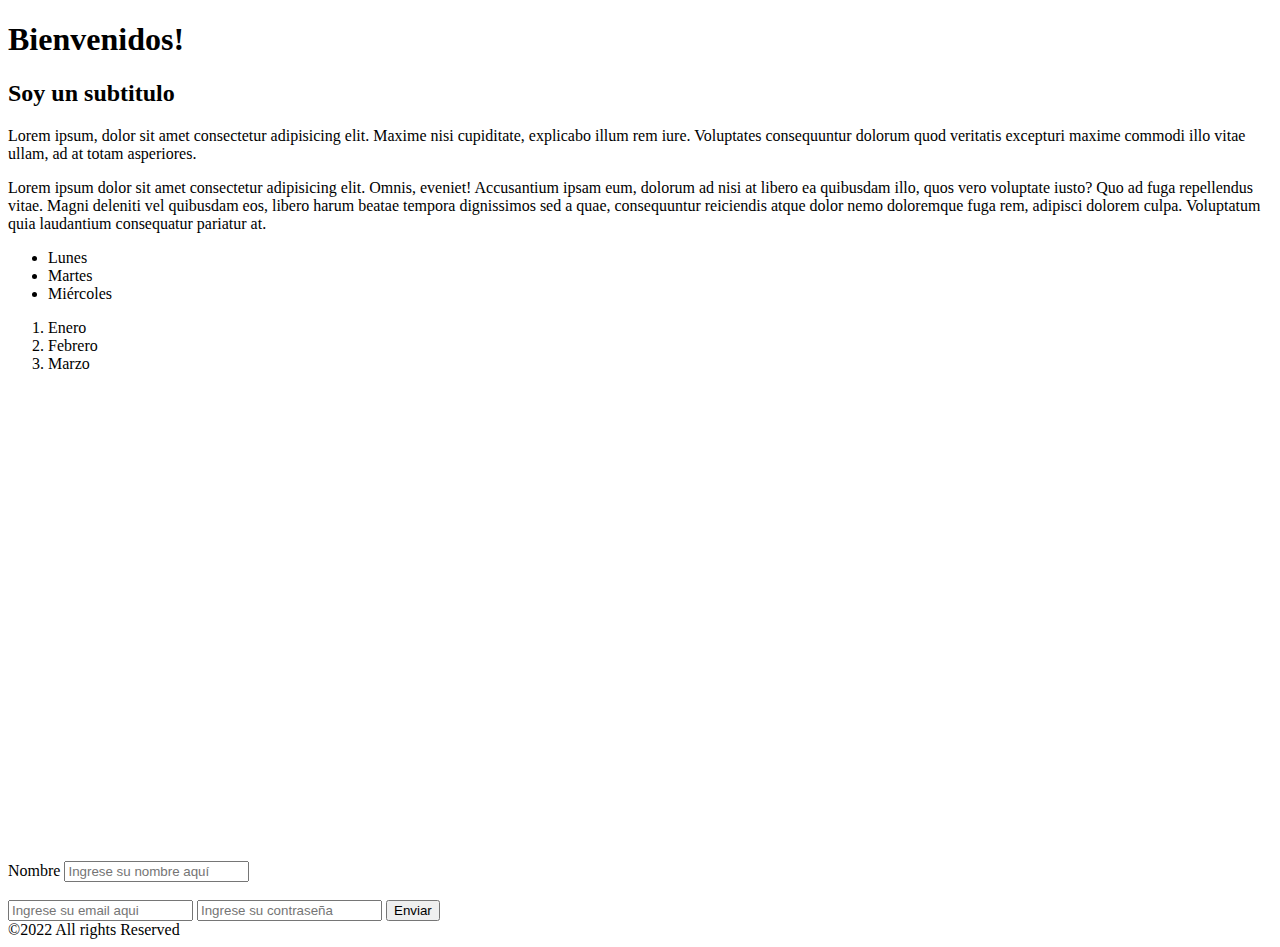
<file: Clase 3/index.html>
<!DOCTYPE html>
<html lang="en">
<head>
    <meta charset="UTF-8">
    <meta http-equiv="X-UA-Compatible" content="IE=edge">
    <meta name="viewport" content="width=device-width, initial-scale=1.0">
    <title>Clase 3 - CaC Java Fullstack</title>
</head>
<body>

    <!-- Cabeza, Cuerpo, Pie -->

    <header>
        <!-- Etiquetas -->
        <h1>Bienvenidos!</h1>
    </header>
    <main>
        <h2>Soy un subtitulo</h2>
        <p>Lorem ipsum, dolor sit amet consectetur adipisicing elit. Maxime nisi cupiditate, explicabo illum rem iure. Voluptates consequuntur dolorum quod veritatis excepturi maxime commodi illo vitae ullam, ad at totam asperiores.</p>
        <!-- lorem*(numero de cantidad de repeticiones) -->
        <p>Lorem ipsum dolor sit amet consectetur adipisicing elit. Omnis, eveniet! Accusantium ipsam eum, dolorum ad nisi at libero ea quibusdam illo, quos vero voluptate iusto? Quo ad fuga repellendus vitae.
        Magni deleniti vel quibusdam eos, libero harum beatae tempora dignissimos sed a quae, consequuntur reiciendis atque dolor nemo doloremque fuga rem, adipisci dolorem culpa. Voluptatum quia laudantium consequatur pariatur at.</p>
        <!-- Listas Desordenadas -->   
        <ul>
            <li>Lunes</li>
            <li>Martes</li>
            <li>Miércoles</li>
        </ul> 
        <!-- Listas Ordenadas -->
        <ol>
            <li>Enero</li>
            <li>Febrero</li>
            <li>Marzo</li>
        </ol>

        <!-- TABLAS -->
        <table>

        </table>

        <!-- Agregamos contenido a la pagina -->
        <iframe width="360" height="115" src="https://www.youtube.com/embed/HxKRdL1N9os" title="YouTube video player" frameborder="0" allow="accelerometer; autoplay; clipboard-write; encrypted-media; gyroscope; picture-in-picture" allowfullscreen></iframe>

        <iframe src="https://www.google.com/maps/embed?pb=!1m18!1m12!1m3!1d210146.68168877432!2d-58.573383207134555!3d-34.615743688997895!2m3!1f0!2f0!3f0!3m2!1i1024!2i768!4f13.1!3m3!1m2!1s0x95bcca3b4ef90cbd%3A0xa0b3812e88e88e87!2sBuenos%20Aires%2C%20CABA!5e0!3m2!1ses-419!2sar!4v1646953897473!5m2!1ses-419!2sar" width="600" height="450" style="border:0;" allowfullscreen="" loading="lazy"></iframe>
        <br><br>
        <!-- FORMULARIOS -->
        <form action="#">
            <label for="nombre">Nombre</label>
            <input type="text" name="nombre" placeholder="Ingrese su nombre aquí" required>
            <br><br>
            <input type="email" placeholder="Ingrese su email aqui" required>
            <input type="password" placeholder="Ingrese su contraseña"required>

            <input type="submit" value="Enviar">

        </form>

    </main>
    <footer>
        &copy;2022 All rights Reserved
    </footer>

</body>
</html>
</file>
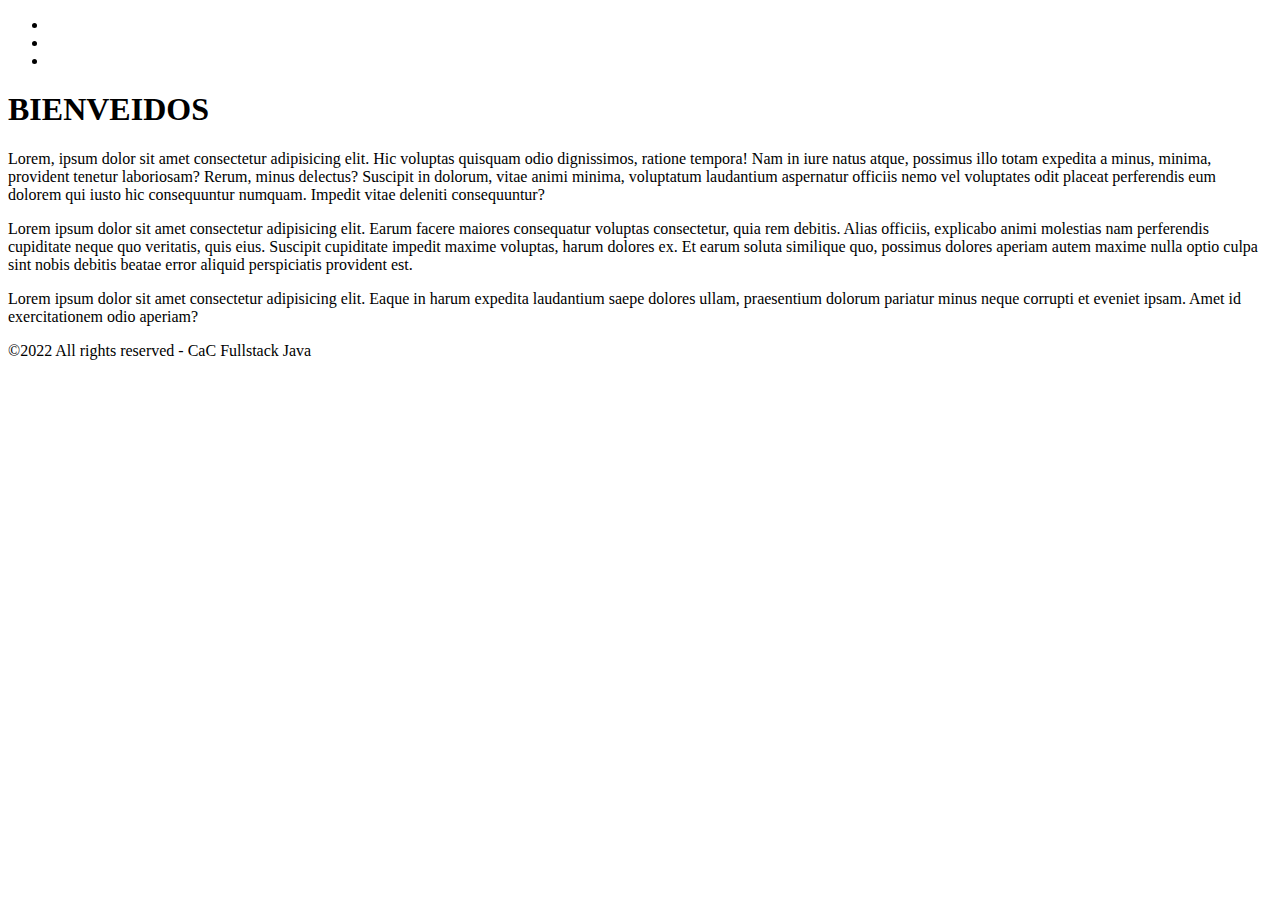
<file: Clase 6/index.html>
<!DOCTYPE html>
<html lang="en">
<head>
    <meta charset="UTF-8">
    <meta http-equiv="X-UA-Compatible" content="IE=edge">
    <meta name="viewport" content="width=device-width, initial-scale=1.0">
    <link rel="stylesheet" href="./css/estilos.css">
    <title>Clase 6 - CSS Parte 2</title>
</head>
<body>
    <header>
        <ul>
            <li></li>
            <li></li>
            <li></li>
        </ul>
    </header>
    <main>
        <h1>BIENVEIDOS</h1>
        <section>
            <article>
                <p>Lorem, ipsum dolor sit amet consectetur adipisicing elit. Hic voluptas quisquam odio dignissimos, ratione tempora! Nam in iure natus atque, possimus illo totam expedita a minus, minima, provident tenetur laboriosam?
                Rerum, minus delectus? Suscipit in dolorum, vitae animi minima, voluptatum laudantium aspernatur officiis nemo vel voluptates odit placeat perferendis eum dolorem qui iusto hic consequuntur numquam. Impedit vitae deleniti consequuntur?
                </p>
            </article>
            <article>
                <p>Lorem ipsum dolor sit amet consectetur adipisicing elit. Earum facere maiores consequatur voluptas consectetur, quia rem debitis. Alias officiis, explicabo animi molestias nam perferendis cupiditate neque quo veritatis, quis eius.
                Suscipit cupiditate impedit maxime voluptas, harum dolores ex. Et earum soluta similique quo, possimus dolores aperiam autem maxime nulla optio culpa sint nobis debitis beatae error aliquid perspiciatis provident est.</p>
            </article>
            <article>
                <p>Lorem ipsum dolor sit amet consectetur adipisicing elit. Eaque in harum expedita laudantium saepe dolores ullam, praesentium dolorum pariatur minus neque corrupti et eveniet ipsam. Amet id exercitationem odio aperiam?</p>
            </article>
        </section>
        <aside>

        </aside>
    </main>
    <footer>&copy;2022 All rights reserved - CaC Fullstack Java</footer>
</body>
</html>
</file>
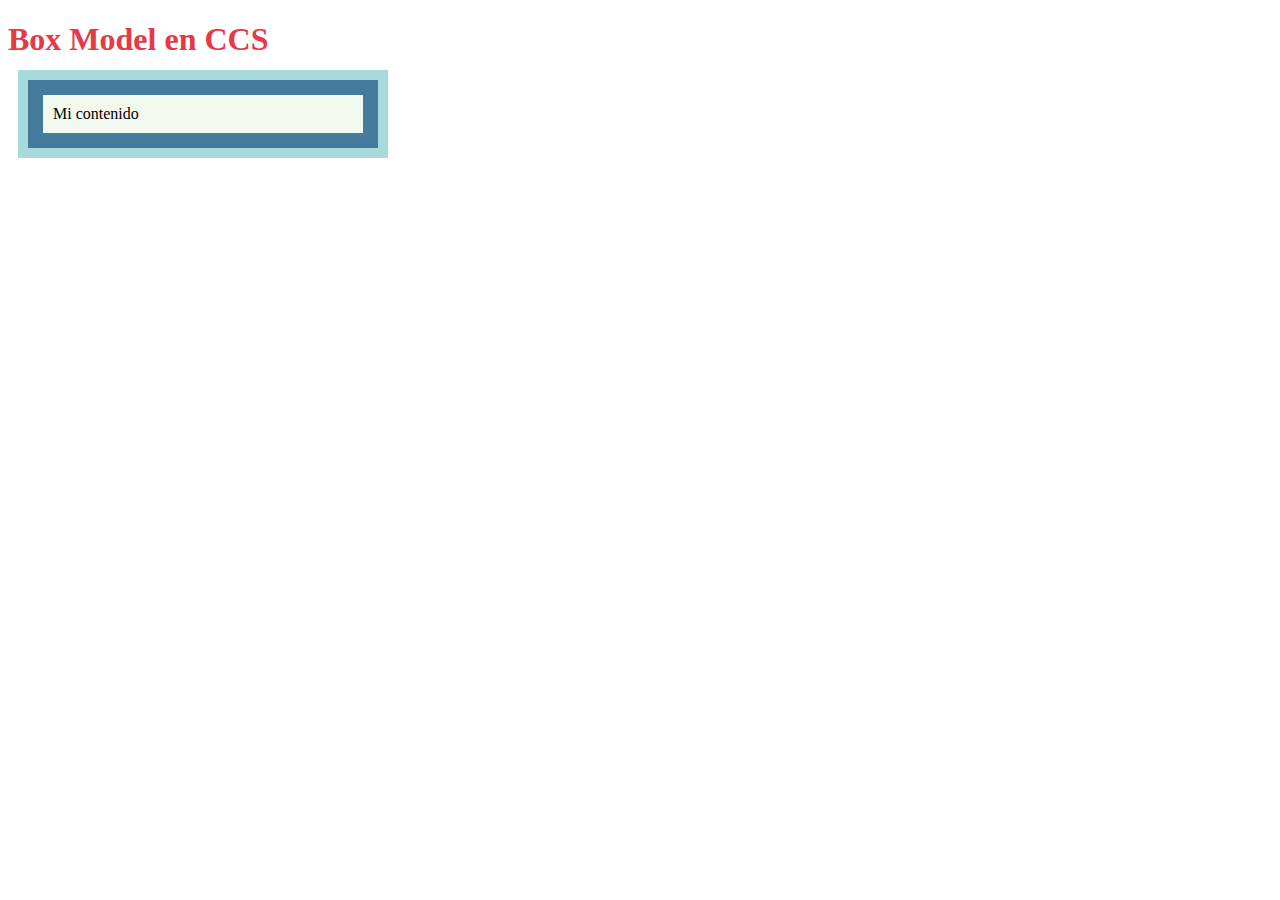
<file: Clase 7/index.html>
<!DOCTYPE html>
<html lang="en">
<head>
    <meta charset="UTF-8">
    <meta http-equiv="X-UA-Compatible" content="IE=edge">
    <meta name="viewport" content="width=device-width, initial-scale=1.0">
    <link rel="stylesheet" href="css/estilos.css">
    <title>Clase 7 - CCS Avanzado</title>
</head>
<body>
    <h1>Box Model en CCS</h1>
    <div>Mi contenido</div>
</body>
</html>
</file>
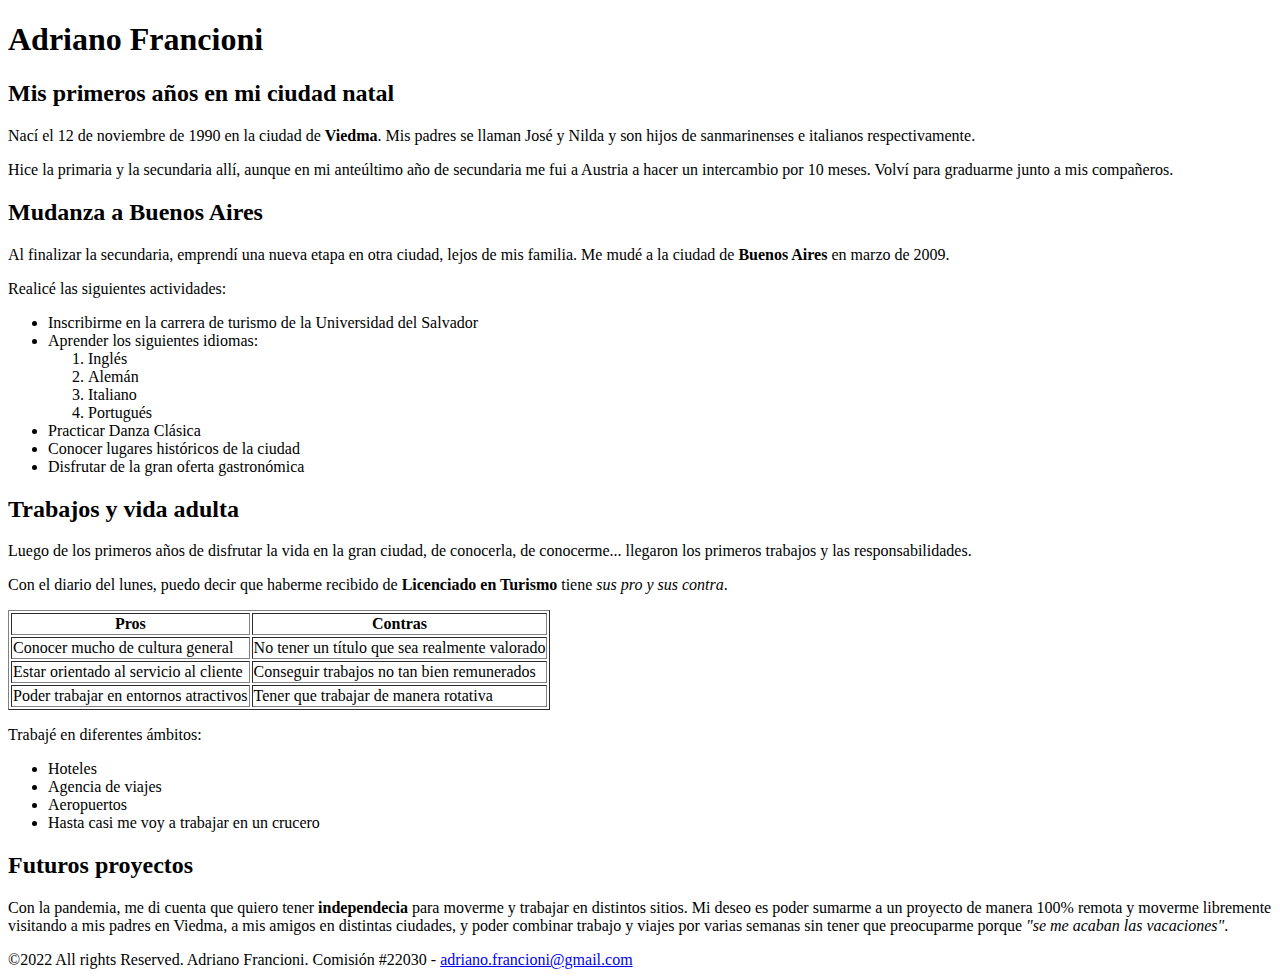
<file: Clase 3/Ejercicio 1/index.html>
<!DOCTYPE html>
<html lang="en">
<head>
    <meta charset="UTF-8">
    <meta http-equiv="X-UA-Compatible" content="IE=edge">
    <meta name="viewport" content="width=device-width, initial-scale=1.0">
    <title>Mi presentación personal web</title>
</head>
<body>

    <header>
        <h1>Adriano Francioni</h1>
    </header>

    <main>
        <h2>Mis primeros años en mi ciudad natal</h2>

        <p>Nací el 12 de noviembre de 1990 en la ciudad de <strong>Viedma</strong>. Mis padres se llaman José y Nilda y son hijos de sanmarinenses e italianos respectivamente.</p>

        <p>Hice la primaria y la secundaria allí, aunque en mi anteúltimo año de secundaria me fui a Austria a hacer un intercambio por 10 meses. Volví para graduarme junto a mis compañeros.</p>
        

        <h2>Mudanza a Buenos Aires</h2>

        <p>Al finalizar la secundaria, emprendí una nueva etapa en otra ciudad, lejos de mis familia. Me mudé a la ciudad de <strong>Buenos Aires</strong> en marzo de 2009.</p>

        <p>Realicé las siguientes actividades:</p>

        <ul>
            <li>Inscribirme en la carrera de turismo de la Universidad del Salvador</li>
            <li>Aprender los siguientes idiomas:
                <ol>
                    <li>Inglés</li>
                    <li>Alemán</li>
                    <li>Italiano</li>
                    <li>Portugués</li>
                </ol></li>
            <li>Practicar Danza Clásica</li>
            <li>Conocer lugares históricos de la ciudad</li>
            <li>Disfrutar de la gran oferta gastronómica</li>
        </ul>


        <h2>Trabajos y vida adulta</h2>

        <p>Luego de los primeros años de disfrutar la vida en la gran ciudad, de conocerla, de conocerme... llegaron los primeros trabajos y las responsabilidades.</p>

        <p>Con el diario del lunes, puedo decir que haberme recibido de <strong>Licenciado en Turismo</strong> tiene <em>sus pro y sus contra</em>.</p>

        <table border="1">
            <tr>
                <th>Pros</th>
                <th>Contras</th>
            </tr>
            <tr>
                <td>Conocer mucho de cultura general</td>
                <td>No tener un título que sea realmente valorado</td>
            </tr>
            <tr>
                <td>Estar orientado al servicio al cliente</td>
                <td>Conseguir trabajos no tan bien remunerados</td>
            </tr>
            <tr>
                <td>Poder trabajar en entornos atractivos</td>
                <td>Tener que trabajar de manera rotativa</td>
            </tr>
        </table>

        <p>Trabajé en diferentes ámbitos:</p>
        <ul>
            <li>Hoteles</li>
            <li>Agencia de viajes</li>
            <li>Aeropuertos</li>
            <li>Hasta casi me voy a trabajar en un crucero</li>
        </ul>

        <h2>Futuros proyectos</h2>

        <p>Con la pandemia, me di cuenta que quiero tener <strong>independecia</strong> para moverme y trabajar en distintos sitios. Mi deseo es poder sumarme a un proyecto de manera 100% remota y moverme libremente visitando a mis padres en Viedma, a mis amigos en distintas ciudades, y poder combinar trabajo y viajes por varias semanas sin tener que preocuparme porque <em>"se me acaban las vacaciones"</em>.</p>

    </main>

    <footer>
        &copy;2022 All rights Reserved. Adriano Francioni. Comisión #22030 - <a href="mailto:adriano.francioni@gmail.com?subject=contacto por email">adriano.francioni@gmail.com</a>
    </footer>

</body>
</html>
</file>
<file: Clase 6/css/estilos.css>
*{

}

section {
    display: flexbox;
    justify-content: center;
}

article {

}
</file>
<file: Clase 7/css/estilos.css>
h1 {
    color: #e63946;
}

div {
    padding: 10px;
    border: 15px solid #457b9d;
    margin: 20px;
    width: 300px;
    background-color: hsl(105, 55%, 96%);
    /* box-sizing: border-box; */
    outline: 10px solid #a8dadc; 
    /* El outline está dentro de margin pero no suma al total */
}
</file>
